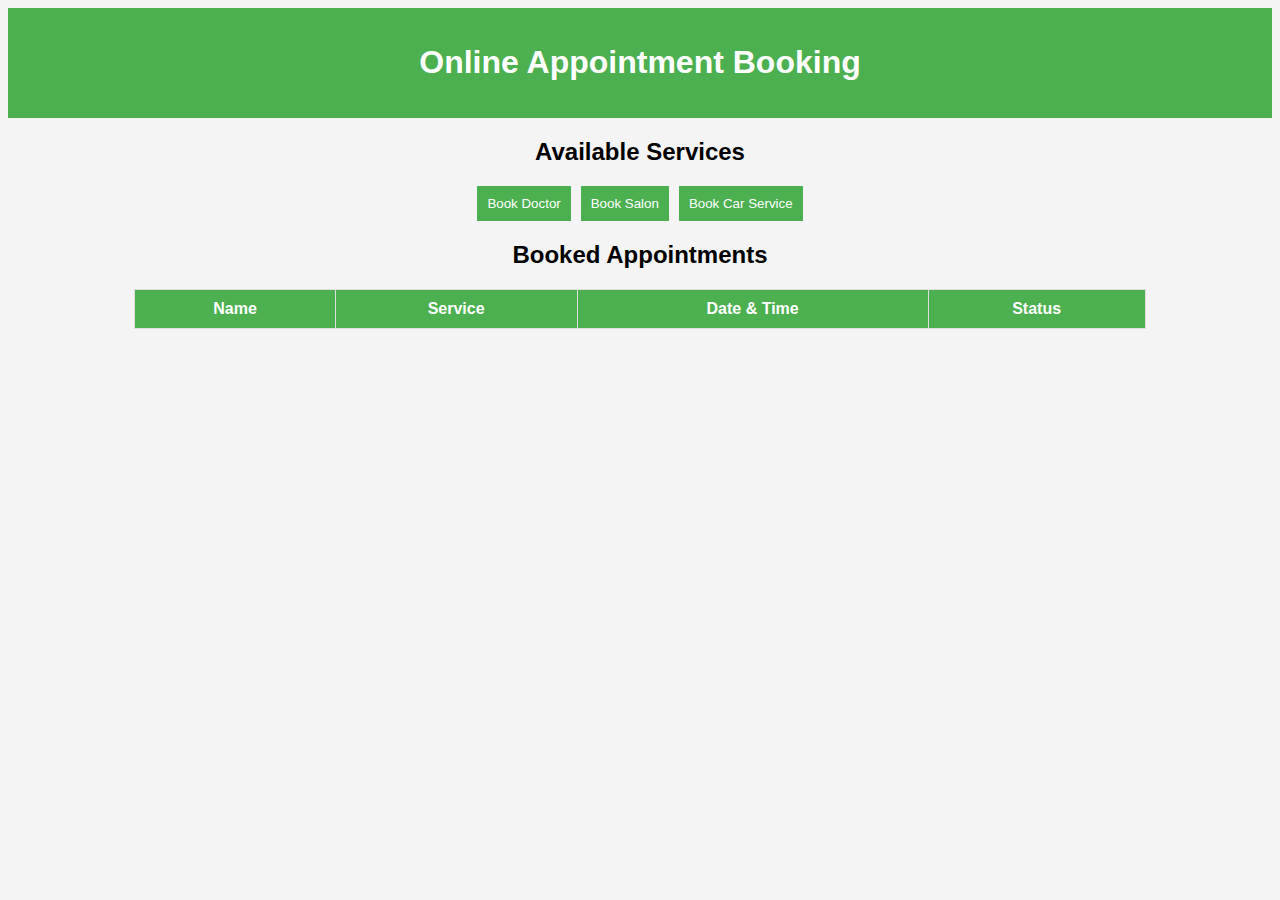
<file: Assignment-9/index.html>
<!DOCTYPE html>
<html lang="en">
<head>
    <meta charset="UTF-8">
    <meta name="viewport" content="width=device-width, initial-scale=1.0">
    <title>Appointment Booking System</title>
    <link rel="stylesheet" href="index.css">
</head>
<body>
    <header>
        <h1>Online Appointment Booking</h1>
    </header>

    <main>
        <section id="services">
            <h2>Available Services</h2>
            <div class="service-list">
                <button class="book-btn" data-service="Doctor Consultation">Book Doctor</button>
                <button class="book-btn" data-service="Salon Booking">Book Salon</button>
                <button class="book-btn" data-service="Car Service">Book Car Service</button>
            </div>
        </section>

        <section id="appointments">
            <h2>Booked Appointments</h2>
            <table>
                <thead>
                    <tr>
                        <th>Name</th>
                        <th>Service</th>
                        <th>Date & Time</th>
                        <th>Status</th>
                    </tr>
                </thead>
                <tbody id="appointment-list"></tbody>
            </table>
        </section>
    </main>

    <div id="booking-modal" class="modal">
        <div class="modal-content">
            <span class="close">&times;</span>
            <h2>Book an Appointment</h2>
            <form id="booking-form">
                <label>Full Name:</label>
                <input type="text" id="name" required>
                <span class="error" id="name-error"></span>

                <label>Email Address:</label>
                <input type="email" id="email" required>
                <span class="error" id="email-error"></span>

                <label>Phone Number:</label>
                <input type="text" id="phone" required>
                <span class="error" id="phone-error"></span>

                <label>Select Service:</label>
                <select id="service">
                    <option value="Doctor Consultation">Doctor Consultation</option>
                    <option value="Salon Booking">Salon Booking</option>
                    <option value="Car Service">Car Service</option>
                </select>

                <label>Preferred Date & Time:</label>
                <input type="datetime-local" id="datetime" required>
                <span class="error" id="datetime-error"></span>

                <label>Special Requests:</label>
                <textarea id="requests"></textarea>

                <label>
                    <input type="checkbox" id="terms"> Agree to Terms
                </label>
                <span class="error" id="terms-error"></span>

                <button type="submit">Submit</button>
            </form>
        </div>
    </div>

    <div id="confirmation-popup" class="popup">
        <div class="popup-content">
            <p id="confirmation-message"></p>
            <button id="close-popup">OK</button>
        </div>
    </div>

    <script src="index.js"></script>
</body>
</html>
</file>
<file: Assignment-9/index.css>
body {
    font-family: Arial, sans-serif;
    text-align: center;
    background-color: #f4f4f4;
}

header {
    background-color: #4CAF50;
    padding: 15px;
    color: white;
}

.service-list {
    display: flex;
    justify-content: center;
    gap: 10px;
    margin: 20px 0;
}

.book-btn {
    padding: 10px;
    border: none;
    background-color: #4CAF50;
    color: white;
    cursor: pointer;
    transition: 0.3s;
}

.book-btn:hover {
    background-color: #45a049;
}

table {
    width: 80%;
    margin: 20px auto;
    border-collapse: collapse;
}

th, td {
    border: 1px solid #ddd;
    padding: 10px;
}

th {
    background-color: #4CAF50;
    color: white;
}

.modal, .popup {
    display: none;
    position: fixed;
    top: 50%;
    left: 50%;
    transform: translate(-50%, -50%);
    background-color: white;
    padding: 20px;
    border-radius: 10px;
    box-shadow: 0 0 10px rgba(0, 0, 0, 0.2);
}

.popup-content {
    text-align: center;
}

.error {
    color: red;
    font-size: 12px;
}
</file>
